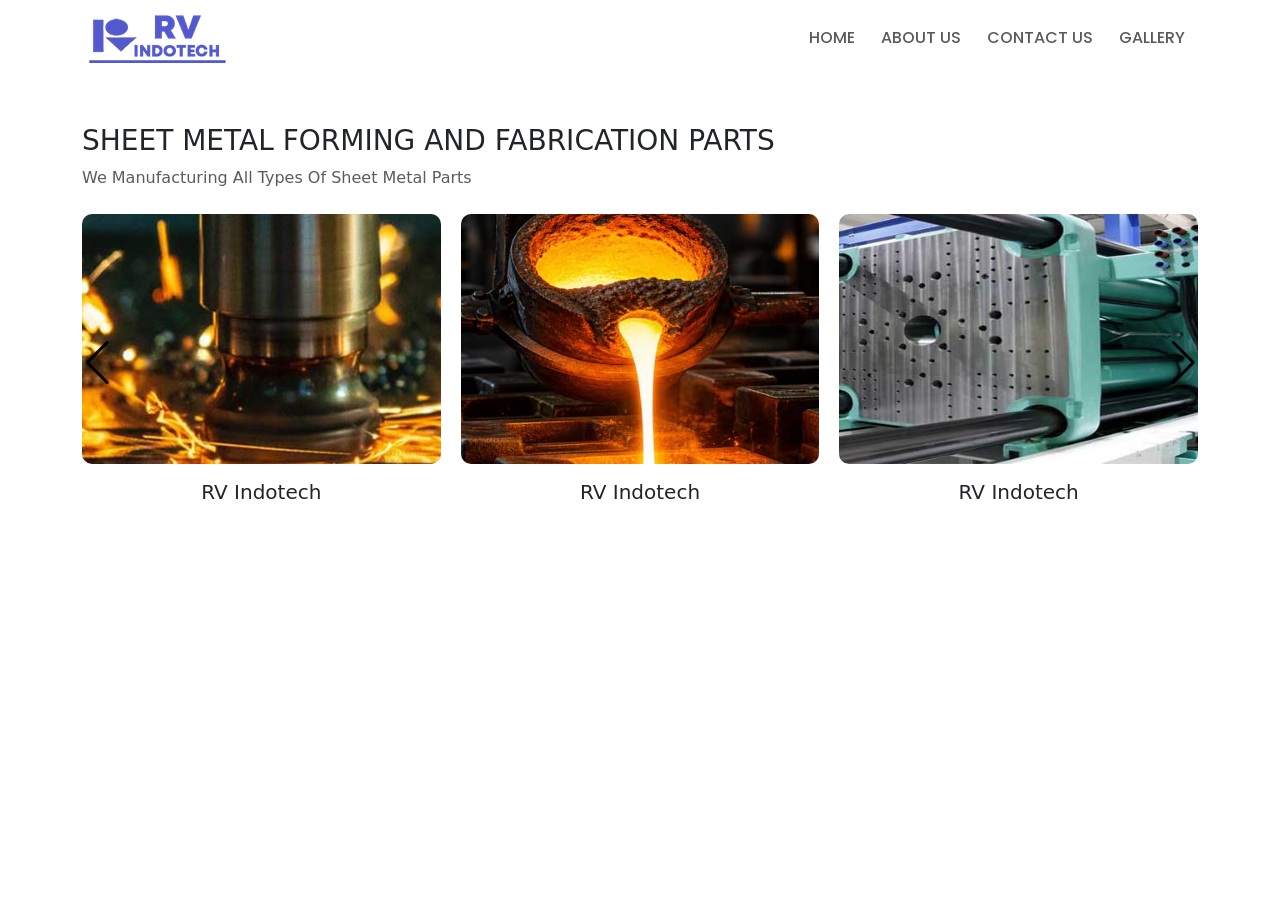
<file: index.html>
<!DOCTYPE html>
<html lang="en">
<head>
<meta charset="UTF-8">
<meta name="viewport" content="width=device-width, initial-scale=1.0">

<title>Home | R V Indotech</title>

<link rel="stylesheet" href="assets/css/style.css">
<link rel="icon" type="image/png" href="assets/images/Fevicon.png">

<!-- Bootstrap -->
<link href="https://cdn.jsdelivr.net/npm/bootstrap@5.3.3/dist/css/bootstrap.min.css" rel="stylesheet">

<!-- 🔥 SWIPER CSS (IMPORTANT) -->
<link rel="stylesheet" href="https://cdn.jsdelivr.net/npm/swiper@11/swiper-bundle.min.css">

<style>

body{
    overflow-x:hidden;
}

/* Image styling */
.slider-img{
    width:100%;
    height:250px;
    object-fit:cover;
}

/* border clean */
.swiper-slide{
    background:#fff;
    border-radius:5px;
    overflow:hidden;
}

</style>

</head>

<body>

<header class="container-fluid">
<nav class="navbar navbar-expand-lg">
  <div class="container">

    <a class="navbar-brand" href="#">
      <img src="assets/images/RV-Logo.png" alt="Logo">
    </a>

    <button class="navbar-toggler" type="button" data-bs-toggle="collapse" data-bs-target="#navbarNav">
      <span class="navbar-toggler-icon"></span>
    </button>

    <div class="collapse navbar-collapse justify-content-end" id="navbarNav">
      <ul class="navbar-nav">

        <li class="nav-item"><a class="nav-link" href="index.html">HOME</a></li>
        <li class="nav-item"><a class="nav-link" href="about.html">ABOUT US</a></li>

        <li class="nav-item"><a class="nav-link" href="contact-us.html">CONTACT US</a></li>
        <li class="nav-item"><a class="nav-link" href="gallery.html">GALLERY</a></li>

      </ul>
    </div>

  </div>
</nav>
</header>

<!-- ================= SLIDER ================= -->
<div class="container mt-5 mb-5">

  <h3 class="mb-2">SHEET METAL FORMING AND FABRICATION PARTS</h3>
  <p class="text-muted mb-4">We Manufacturing All Types Of Sheet Metal Parts</p>

  <div class="swiper swiper5">

    <div class="swiper-wrapper">

      <div class="swiper-slide">
        <img src="assets/images/machining-services.jpg" class="slider-img">
        <a href="#" class="text-decoration-none text-dark"> <h5 class="text-center mt-3">RV Indotech</h5> </a>
        
      </div>

      <div class="swiper-slide">
        <img src="assets/images/casting-services.jpg" class="slider-img">
        <h5 class="text-center mt-3">RV Indotech</h5>  
      </div>

      <div class="swiper-slide">
        <img src="assets/images/plastic-molding-parts-services.jpg" class="slider-img">
        <h5 class="text-center mt-3">RV Indotech</h5>  
      </div>

      <div class="swiper-slide">
        <a href="#"> <img src="assets/images/sheet-metal-forming-and-fabrication-services.jpg" class="slider-img"></a>
      <h5 class="text-center mt-3">RV Indotech</h5>  
      </div>

      <div class="swiper-slide">
        <img src="assets/images/forging-services.jpg" class="slider-img">
        <h5 class="text-center mt-3">RV Indotech</h5>  
      </div>
    </div>

    <!-- Navigation -->
    <div class="swiper-button-next"></div>
    <div class="swiper-button-prev"></div>

  </div>

</div>

<!-- ================= SWIPER JS ================= -->
<script src="https://cdn.jsdelivr.net/npm/swiper@11/swiper-bundle.min.js"></script>

<script>

document.addEventListener("DOMContentLoaded", function () {

    new Swiper(".swiper5", {

        slidesPerView: 3,
        spaceBetween: 20,
        loop: true,

        autoplay: {
            delay: 2000,
            disableOnInteraction: false
        },

        navigation: {
            nextEl: ".swiper-button-next",
            prevEl: ".swiper-button-prev"
        },

        breakpoints: {
            0: {
                slidesPerView: 1
            },
            768: {
                slidesPerView: 2
            },
            1024: {
                slidesPerView: 3
            }
        }

    });

});

</script>

<script src="https://cdn.jsdelivr.net/npm/bootstrap@5.3.3/dist/js/bootstrap.bundle.min.js"></script>

</body>
</html>
</file>
<file: assets/css/style.css>
@import url('https://fonts.googleapis.com/css2?family=Poppins:ital,wght@0,100;0,200;0,300;0,400;0,500;0,600;0,700;0,800;0,900;1,100;1,200;1,300;1,400;1,500;1,600;1,700;1,800;1,900&display=swap');
*{
    padding: 0px;
    margin: 0px;
}
/* Navigation */
.nav-item .nav-link{
    font-weight: 500;
    font-family: "Poppins", sans-serif;
}
li.nav-item {
    padding: 5px;
}
/* Dropdown styling */
.dropdown-menu {
  border-radius: 8px;
  border: none;
  padding: 10px 0;
}

.dropdown-item:hover {
  background-color: #f1f1f1;
  color: #000;
}
/*show dropdown on hover (desktop only) */
@media (min-width: 992px) {
  .nav-item.dropdown:hover .dropdown-menu {
    display: block;
    margin-top: 0;
    border-radius: 0px;
  }
}
/* .container {
    width: 90%;
    max-width: 1100px;
    margin: auto;
} */
/* breadcrumb */
.breadcrumb-section {
  background: linear-gradient(rgba(0,0,0,0.6), rgba(0,0,0,0.6)),
              url(../images/breadcrum-image.jpg);
   background-position: center;
   background-repeat: no-repeat;
            
}
.about {
    display: flex;
    align-items: center;
    justify-content: space-between;
    gap: 40px;
    margin-top: 50px;
}

.about img {
    width: 48%;
    border-radius: 10px;
}

.about-text {
    width: 48%;
}

.about-text h1 {
    color: #2c3e94;
    margin-bottom: 15px;
}

.about-text p {
    line-height: 1.7;
    color: #555;
}
@media (max-width: 768px) {
    .about {
        flex-direction: column;
    }

    .about img,
    .about-text {
        width: 100%;
    }
}

.team-section {
  background: url(../images/background-img.jpg);
    
    margin-top: 50px;
    padding-bottom: 60px ;
    padding-top: 45px;
}

.team-title {
    text-align: center;
    margin-bottom: 40px;
    color: #ffffff;
}

.team {
    display: flex;
    gap: 30px;
    flex-wrap: wrap;
}

.member {
    flex: 1;
    min-width: 300px;
    background: #fff;
    padding: 25px;
    border-radius: 10px;
    box-shadow: 0 3px 10px rgba(0,0,0,0.05);
}

.member h3 {
    margin-bottom: 5px;
    color: #2c3e94;
}

.member span {
    display: block;
    margin-bottom: 15px;
    font-weight: bold;
    color: #777;
}


.experts-section {
    background: #f4f7fb;
    padding: 60px 0;
}

.container {
    width: 90%;
    max-width: 1100px;
    margin: auto;
}

/* TITLE */
.experts-title {
    text-align: center;
    font-size: 32px;
    color: #1f2a44;
    margin-bottom: 10px;
    position: relative;
}

.experts-title::after {
    content: "";
    width: 50px;
    height: 3px;
    background: #3b82f6;
    display: block;
    margin: 10px auto 0;
}

/* SUBTEXT */
.experts-subtitle {
    text-align: center;
    max-width: 700px;
    margin: 0 auto 40px;
    color: #6b7280;
    line-height: 1.6;
}

/* LAYOUT */
.experts-wrapper {
    display: flex;
    gap: 40px;
    align-items: center;
}

/* LEFT BOX */
.experts-left {
    background: #fff;
    padding: 30px;
    border-radius: 15px;
    width: 50%;
}

/* ITEM */
.expert-item {
    display: flex;
    align-items: center;
    gap: 15px;
    padding: 15px 0;
    border-bottom: 1px dashed #ddd;
}

.expert-item:last-child {
    border-bottom: none;
}

.icon {
    width: 45px;
    height: 45px;
    background: #eef4ff;
    border-radius: 50%;
    display: flex;
    align-items: center;
    justify-content: center;
    font-size: 20px;
}

.expert-item p {
    margin: 0;
    color: #374151;
}

/* IMAGE */
.experts-right {
    width: 50%;
}

.experts-right img {
    width: 100%;
    border-radius: 20px;
}

@media (max-width: 768px) {
    .experts-wrapper {
        flex-direction: column;
    }

    .experts-left,
    .experts-right {
        width: 100%;
    }
}


/* slider gallery*/
.swiper {
  width: 100%;
  padding: 20px 0;
}

.slider-img {
  width: 100%;
  border-radius: 10px;
}

.t-color{
  color: #02060f;
}

/* breadcrumb */
.breadcrumb-section {
  background: linear-gradient(rgba(0,0,0,0.6), rgba(0,0,0,0.6)),
              url(../images/breadcrum-image.jpg) center/cover no-repeat;
 background-position: center;

}
.footer-section {
    background-image: linear-gradient(#5359cd, #3e439ab3), url(../images/footer_bg.webp);
    background-size: cover;
    background-position: center;
}
.swiper-button-next,
.swiper-button-prev {
  color: #000 !important;   /* black */
  width: 10px !important;
}
</file>
